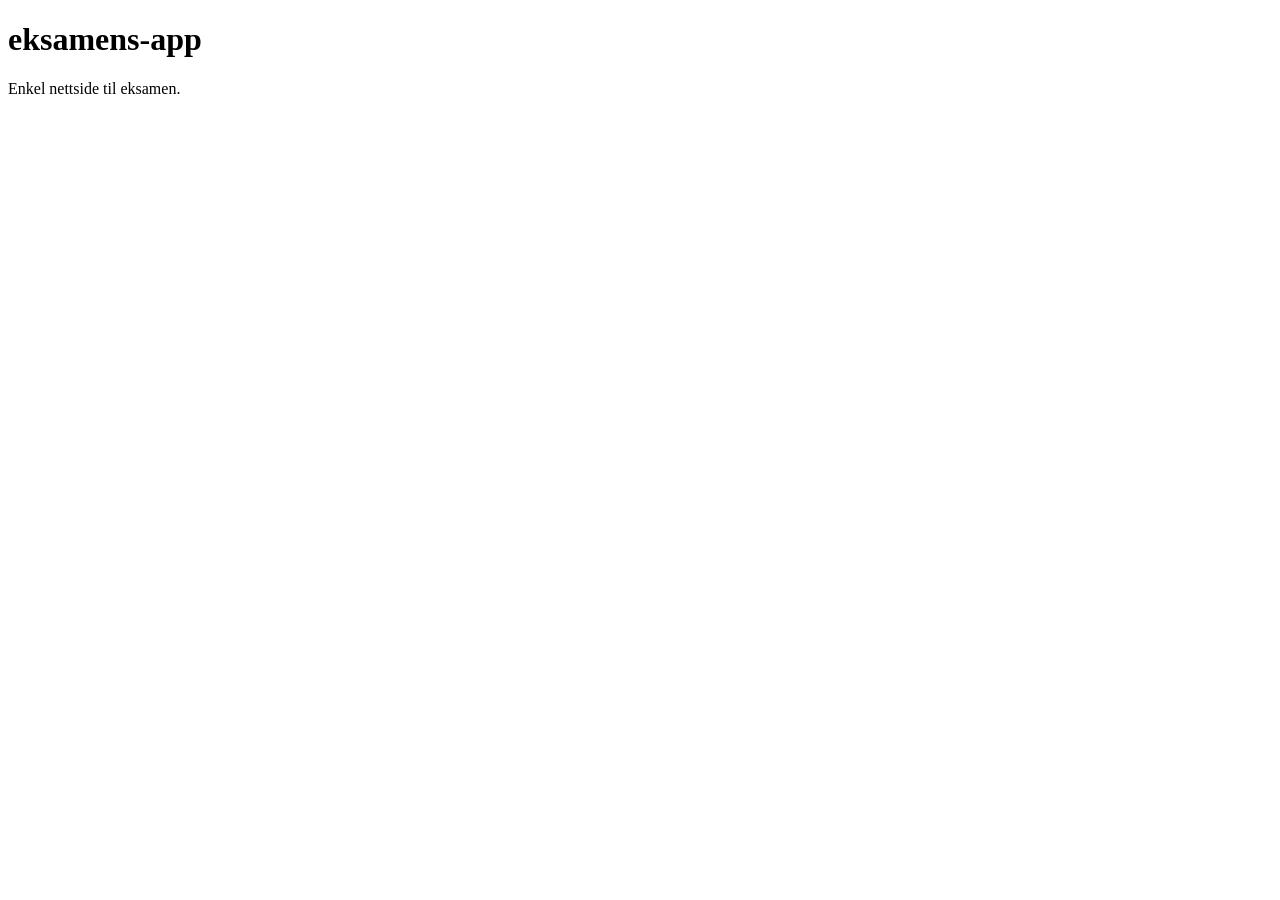
<file: index.html>
<!DOCTYPE html>
<html lang="no">
<head>
  <meta charset="UTF-8">
  <meta name="viewport" content="width=device-width, initial-scale=1.0">
  <title>eksamens-app</title>
  <link rel="stylesheet" href="styles.css">
</head>
<body>
  <h1>eksamens-app</h1>
  <p>Enkel nettside til eksamen.</p>
</body>
</html>
</file>
<file: styles.css>
/* Intentionally left without styling. */
</file>
